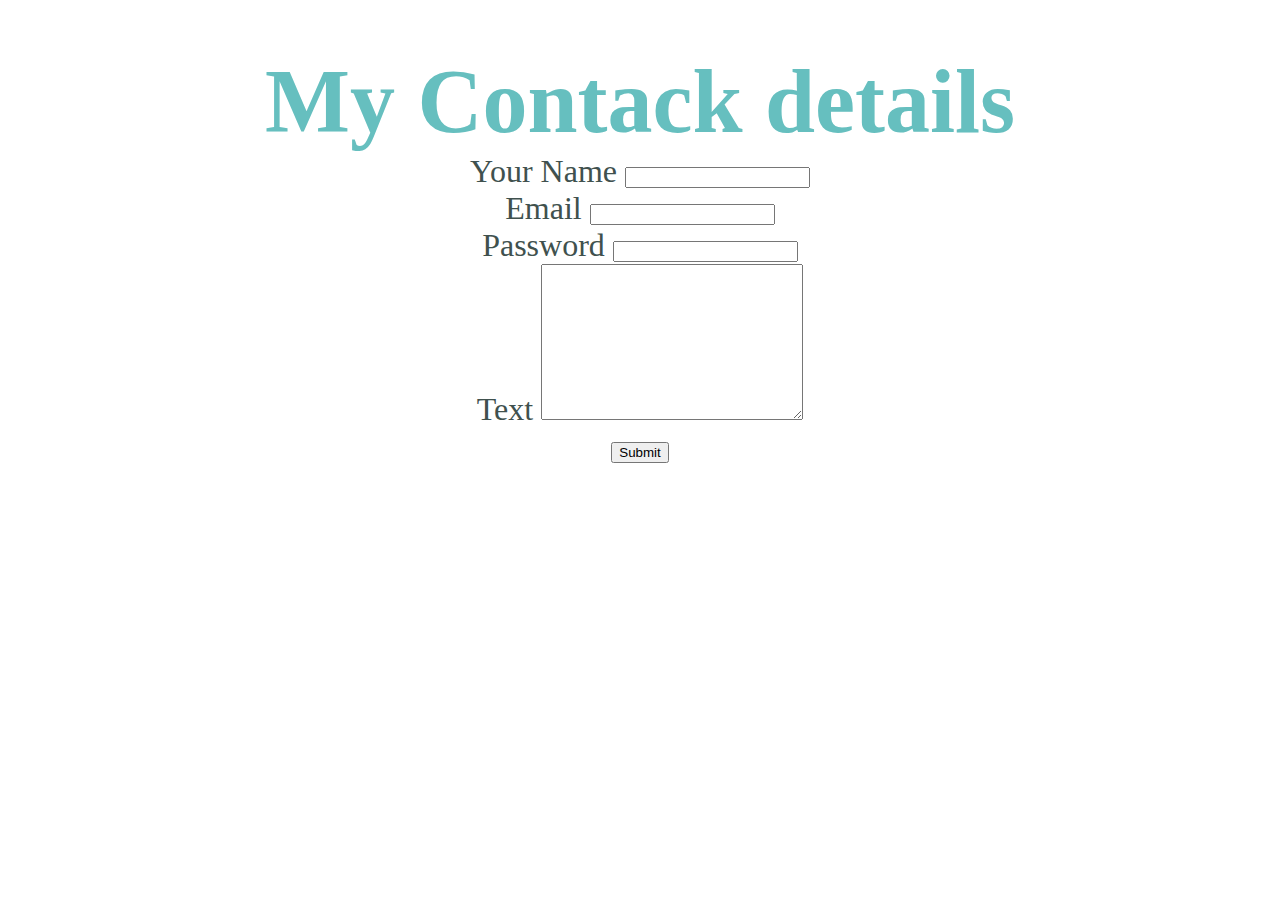
<file: contact_me.html>
<!DOCTYPE html>
<html lang="en">
<head>
    <meta charset="UTF-8">
    <meta http-equiv="X-UA-Compatible" content="IE=edge">
    <meta name="viewport" content="width=device-width, initial-scale=1.0">
    <title>Document</title>

    <link rel="stylesheet" href="CSS/styles.css">
</head>
<body>
    <h1>My Contack details</h1>
    <form action="mailto:niteshrock28@gmail.com">
        <label for="">Your Name</label>
        <input type="text"><br>
        <label for="">Email</label>
        <input type="email"><br>
        <label for="">Password</label>
        <input type="password"><br>
        <label for="">Text</label>
        <textarea name="" id="" cols="30" rows="10"></textarea><br>
        <input type="submit">
    </form>
</body>
</html>
</file>
<file: CSS/styles.css>
h1 {
  font-family: "Sacramento", cursive;
  margin: 50px auto 0 auto;
  font-size: 5.625rem;
  color: #66bfbf;
}
h2 {
  font-family: "Montserrat", sans-serif;
  font-size: 2.5rem;
  color: #66bfbf;
  padding-bottom: 10px;
}
h3 {
  font-family: "Montserrat", sans-serif;
  color: #11999e;
  font-size: 1.5rem;
}

p {
  font-size: 1.4rem;
  line-height: 2;
}
.skill-row {
  margin: 100px auto;
  width: 50%;
  text-align: left;
}
.image {
  width: 25%;
  float: left;
  margin-right: 30px;
  border-radius: 150px;
}
.image1 {
  width: 25%;
  float: right;
  margin-right: 30px;
  border-radius: 150px;
}

.image2 {
  width: 18%;
  border-radius: 150px;
}
body {
  margin: 0px;
  text-align: center;
  font-family: "Merriweather", serif;
  font-size: 200%;
  color: #40514e;
}

img {
  display: inline-block;
}

.Top {
  background-color: #e4f0f5;
  position: relative;
  padding-top: 100px;
}
.middle-container {
  padding: 100px 0;
}
.Pro {
  text-decoration: underline;
  background-color: seagreen;
}
.bottom-cloud {
  position: absolute;
  left: 300px;
  bottom: 300px;
}
.top-cloud {
  position: absolute;
  right: 300px;
  top: 50px;
}

.contact-msg {
  margin: 40px auto 60px;
}

.btn {
  background: #11cdd4;
  background-image: -webkit-linear-gradient(top, #11cdd4, #11999e);
  background-image: -moz-linear-gradient(top, #11cdd4, #11999e);
  background-image: -ms-linear-gradient(top, #11cdd4, #11999e);
  background-image: -o-linear-gradient(top, #11cdd4, #11999e);
  background-image: linear-gradient(to bottom, #11cdd4, #11999e);
  -webkit-border-radius: 8;
  -moz-border-radius: 8;
  border-radius: 8px;
  font-family: "Montserrat", sans-serif;
  color: #ffffff;
  font-size: 20px;
  padding: 10px 20px 10px 20px;
  text-decoration: none;
}

.btn:hover {
  background: #30e3cb;
  background-image: -webkit-linear-gradient(top, #30e3cb, #2bc4ad);
  background-image: -moz-linear-gradient(top, #30e3cb, #2bc4ad);
  background-image: -ms-linear-gradient(top, #30e3cb, #2bc4ad);
  background-image: -o-linear-gradient(top, #30e3cb, #2bc4ad);
  background-image: linear-gradient(to bottom, #30e3cb, #2bc4ad);
  text-decoration: none;
}
hr {
  border-style: none;
  border-top-style: dotted;
  width: 4%;
  border-color: rgb(184, 182, 182);
  border-width: 7px;
  margin: 100px auto;
}
.bottom-container {
  background-color: #66bfbf;
  padding: 50px 0 20px;
}
a {
  color: #11999e;
  font-family: "Montserrat", sans-serif;
  margin: 10px 20px;
  text-decoration: none;
}
a:hover {
  color: #eaf6f6;
}
.last {
  color: #eaf6f6;
  font-size: 1rem;
}

/*
.last{
    position: absolute;
    top: 100px;
    left: 50%;
}
.bottom-container
{
    background-color: #66BFBF;
    height: 200px;
    width: 100%;
    margin-top: 60px;
    position: relative;
    padding: 60px auto 20px;
}
.footer-link1
{
    color: #11999E;
    top: 40px;
    position: absolute;
    left: 40%;
}
.footer-link2
{
    color: #11999E;
    top: 40px;
    position: absolute;
    left: 50%;
}
.footer-link3
{
    color: #11999E;
    top: 40px;
    position: absolute;
    left: 61%;
}
*/
/*
.Top1
{
    background-color: yellow;
    height: 200px;
    width: 200px;
    position: absolute;
    top: 200px;
    left: 200px;
}
.Middle
{
    background-color: #66BFBF;
    height: 200px;
    width: 100%;
}
.Bottom
{
    background-color: blue;
    height: 200px;
    width: 200px;
    position: fixed;
    top: 0px;
}
*/
</file>
